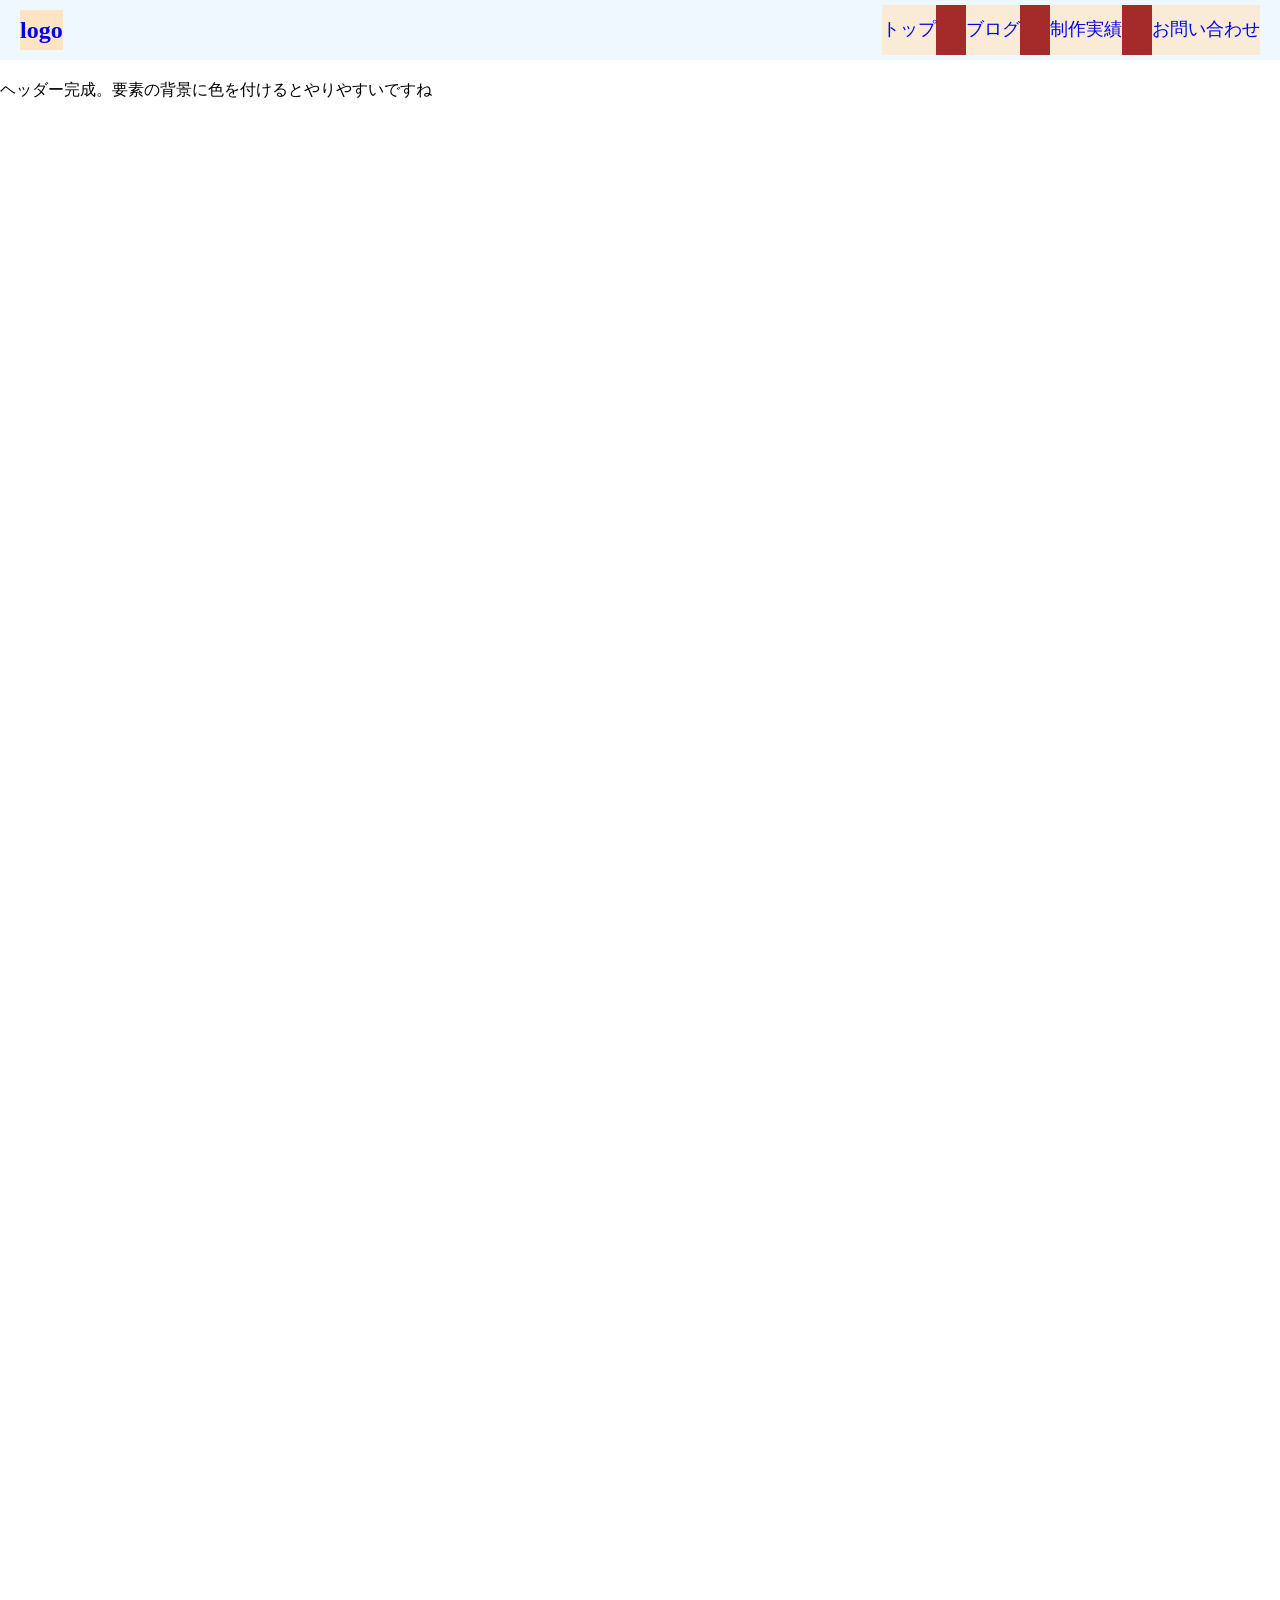
<file: index.html>
<!DOCTYPE html>
<html lang="ja">
<head>
  <meta charset="UTF-8">
  <meta name="viewport" content="width=device-width, initial-scale=1.0">

  <!-- Title / Description -->
  <title>ページタイトル | サイト名</title>
  <meta name="description" content="ページの概要を120〜160文字程度で記述します。">

  <!-- OGP -->
  <!-- トップ・一覧：website / 記事：article -->
  <meta property="og:type" content="website">
  <meta property="og:title" content="ページタイトル">
  <meta property="og:description" content="ページの概要を記述します。">
  <meta property="og:url" content="https://example.com/">
  <meta property="og:image" content="https://example.com/assets/img/ogp.jpg">
  <meta property="og:locale" content="ja_JP">

  <!-- Twitter -->
  <meta name="twitter:card" content="summary_large_image">
  <meta name="twitter:title" content="ページタイトル">
  <meta name="twitter:description" content="ページの概要を記述します。">
  <meta name="twitter:image" content="https://example.com/assets/img/ogp.jpg">

  <!-- Favicon / Theme -->
  <link rel="icon" href="/favicon.ico">
  <meta name="theme-color" content="#ffffff">

  <!-- CSS / JS -->
  <link rel="stylesheet" href="/assets/css/sanitize.css">
  <link rel="stylesheet" href="/assets/css/common.css">
  <link rel="stylesheet" href="/assets/css/style.css">
  <script src="/assets/js/common.js" defer></script>
</head>

<body>
  <div class="page-wrapper">

    <!-- ヘッダー -->
    <header class="header">
      <div class="header-inner">

        <!-- ロゴ -->
        <h1 class="header-logo">
          <a href="#">logo</a>
        </h1>

        <!-- ハンバーガーアイコン -->
        <button class="hamburger-btn">
          <span class="hamburger-line"></span>
          <span class="hamburger-line"></span>
          <span class="hamburger-line"></span>
        </button>

        <!-- ナビ -->
        <nav class="g-nav">
          <ul>
            <li><a href="#">トップ</a></li>
            <li><a href="#">ブログ</a></li>
            <li><a href="#">制作実績</a></li>
            <li><a href="#">お問い合わせ</a></li>
          </ul>
        </nav>

      </div>
    </header>

  </div>

  <main>
    <p>ヘッダー完成。要素の背景に色を付けるとやりやすいですね</p>
  </main>
</body>
</html>
</file>
<file: assets/css/sanitize.css>
/* Document
 * ========================================================================== */

/**
 * Add border box sizing in all browsers (opinionated).
 */

*,
::before,
::after {
  box-sizing: border-box;
}

/**
 * 1. Add text decoration inheritance in all browsers (opinionated).
 * 2. Add vertical alignment inheritance in all browsers (opinionated).
 */

::before,
::after {
  text-decoration: inherit; /* 1 */
  vertical-align: inherit; /* 2 */
}

/**
 * 1. Use the default cursor in all browsers (opinionated).
 * 2. Change the line height in all browsers (opinionated).
 * 3. Use a 4-space tab width in all browsers (opinionated).
 * 4. Remove the grey highlight on links in iOS (opinionated).
 * 5. Prevent adjustments of font size after orientation changes in
 *    IE on Windows Phone and in iOS.
 * 6. Breaks words to prevent overflow in all browsers (opinionated).
 */

html {
  cursor: default; /* 1 */
  line-height: 1.5; /* 2 */
  -moz-tab-size: 4; /* 3 */
  tab-size: 4; /* 3 */
  -webkit-tap-highlight-color: transparent /* 4 */;
  -ms-text-size-adjust: 100%; /* 5 */
  -webkit-text-size-adjust: 100%; /* 5 */
  word-break: break-word; /* 6 */
}

/* Sections
 * ========================================================================== */

/**
 * Remove the margin in all browsers (opinionated).
 */

body {
  margin: 0;
}

/**
 * Correct the font size and margin on `h1` elements within `section` and
 * `article` contexts in Chrome, Edge, Firefox, and Safari.
 */

h1 {
  font-size: 2em;
  margin: 0.67em 0;
}

/* Grouping content
 * ========================================================================== */

/**
 * Remove the margin on nested lists in Chrome, Edge, IE, and Safari.
 */

dl dl,
dl ol,
dl ul,
ol dl,
ul dl {
  margin: 0;
}

/**
 * Remove the margin on nested lists in Edge 18- and IE.
 */

ol ol,
ol ul,
ul ol,
ul ul {
  margin: 0;
}

/**
 * 1. Add the correct sizing in Firefox.
 * 2. Show the overflow in Edge 18- and IE.
 */

hr {
  height: 0; /* 1 */
  overflow: visible; /* 2 */
}

/**
 * Add the correct display in IE.
 */

main {
  display: block;
}

/**
 * Remove the list style on navigation lists in all browsers (opinionated).
 */

nav ol,
nav ul {
  list-style: none;
  padding: 0;
}

/**
 * 1. Correct the inheritance and scaling of font size in all browsers.
 * 2. Correct the odd `em` font sizing in all browsers.
 */

pre {
  font-family: monospace, monospace; /* 1 */
  font-size: 1em; /* 2 */
}

/* Text-level semantics
 * ========================================================================== */

/**
 * Remove the gray background on active links in IE 10.
 */

a {
  background-color: transparent;
}

/**
 * Add the correct text decoration in Edge 18-, IE, and Safari.
 */

abbr[title] {
  text-decoration: underline;
  text-decoration: underline dotted;
}

/**
 * Add the correct font weight in Chrome, Edge, and Safari.
 */

b,
strong {
  font-weight: bolder;
}

/**
 * 1. Correct the inheritance and scaling of font size in all browsers.
 * 2. Correct the odd `em` font sizing in all browsers.
 */

code,
kbd,
samp {
  font-family: monospace, monospace; /* 1 */
  font-size: 1em; /* 2 */
}

/**
 * Add the correct font size in all browsers.
 */

small {
  font-size: 80%;
}

/* Embedded content
 * ========================================================================== */

/*
 * Change the alignment on media elements in all browsers (opinionated).
 */

audio,
canvas,
iframe,
img,
svg,
video {
  vertical-align: middle;
}

/**
 * Add the correct display in IE 9-.
 */

audio,
video {
  display: inline-block;
}

/**
 * Add the correct display in iOS 4-7.
 */

audio:not([controls]) {
  display: none;
  height: 0;
}

/**
 * Remove the border on iframes in all browsers (opinionated).
 */

iframe {
  border-style: none;
}

/**
 * Remove the border on images within links in IE 10-.
 */

img {
  border-style: none;
}

/**
 * Change the fill color to match the text color in all browsers (opinionated).
 */

svg:not([fill]) {
  fill: currentColor;
}

/**
 * Hide the overflow in IE.
 */

svg:not(:root) {
  overflow: hidden;
}

/* Tabular data
 * ========================================================================== */

/**
 * Collapse border spacing in all browsers (opinionated).
 */

table {
  border-collapse: collapse;
}

/* Forms
 * ========================================================================== */

/**
 * Remove the margin on controls in Safari.
 */

button,
input,
select {
  margin: 0;
}

/**
 * 1. Show the overflow in IE.
 * 2. Remove the inheritance of text transform in Edge 18-, Firefox, and IE.
 */

button {
  overflow: visible; /* 1 */
  text-transform: none; /* 2 */
}

/**
 * Correct the inability to style buttons in iOS and Safari.
 */

button,
[type="button"],
[type="reset"],
[type="submit"] {
  -webkit-appearance: button;
}

/**
 * 1. Change the inconsistent appearance in all browsers (opinionated).
 * 2. Correct the padding in Firefox.
 */

fieldset {
  border: 1px solid #a0a0a0; /* 1 */
  padding: 0.35em 0.75em 0.625em; /* 2 */
}

/**
 * Show the overflow in Edge 18- and IE.
 */

input {
  overflow: visible;
}

/**
 * 1. Correct the text wrapping in Edge 18- and IE.
 * 2. Correct the color inheritance from `fieldset` elements in IE.
 */

legend {
  color: inherit; /* 2 */
  display: table; /* 1 */
  max-width: 100%; /* 1 */
  white-space: normal; /* 1 */
}

/**
 * 1. Add the correct display in Edge 18- and IE.
 * 2. Add the correct vertical alignment in Chrome, Edge, and Firefox.
 */

progress {
  display: inline-block; /* 1 */
  vertical-align: baseline; /* 2 */
}

/**
 * Remove the inheritance of text transform in Firefox.
 */

select {
  text-transform: none;
}

/**
 * 1. Remove the margin in Firefox and Safari.
 * 2. Remove the default vertical scrollbar in IE.
 * 3. Change the resize direction in all browsers (opinionated).
 */

textarea {
  margin: 0; /* 1 */
  overflow: auto; /* 2 */
  resize: vertical; /* 3 */
}

/**
 * Remove the padding in IE 10-.
 */

[type="checkbox"],
[type="radio"] {
  padding: 0;
}

/**
 * 1. Correct the odd appearance in Chrome, Edge, and Safari.
 * 2. Correct the outline style in Safari.
 */

[type="search"] {
  -webkit-appearance: textfield; /* 1 */
  outline-offset: -2px; /* 2 */
}

/**
 * Correct the cursor style of increment and decrement buttons in Safari.
 */

::-webkit-inner-spin-button,
::-webkit-outer-spin-button {
  height: auto;
}

/**
 * Correct the text style of placeholders in Chrome, Edge, and Safari.
 */

::-webkit-input-placeholder {
  color: inherit;
  opacity: 0.54;
}

/**
 * Remove the inner padding in Chrome, Edge, and Safari on macOS.
 */

::-webkit-search-decoration {
  -webkit-appearance: none;
}

/**
 * 1. Correct the inability to style upload buttons in iOS and Safari.
 * 2. Change font properties to `inherit` in Safari.
 */

::-webkit-file-upload-button {
  -webkit-appearance: button; /* 1 */
  font: inherit; /* 2 */
}

/**
 * Remove the inner border and padding of focus outlines in Firefox.
 */

::-moz-focus-inner {
  border-style: none;
  padding: 0;
}

/**
 * Restore the focus outline styles unset by the previous rule in Firefox.
 */

:-moz-focusring {
  outline: 1px dotted ButtonText;
}

/**
 * Remove the additional :invalid styles in Firefox.
 */

:-moz-ui-invalid {
  box-shadow: none;
}

/* Interactive
 * ========================================================================== */

/*
 * Add the correct display in Edge 18- and IE.
 */

details {
  display: block;
}

/*
 * Add the correct styles in Edge 18-, IE, and Safari.
 */

dialog {
  background-color: white;
  border: solid;
  color: black;
  display: block;
  height: -moz-fit-content;
  height: -webkit-fit-content;
  height: fit-content;
  left: 0;
  margin: auto;
  padding: 1em;
  position: absolute;
  right: 0;
  width: -moz-fit-content;
  width: -webkit-fit-content;
  width: fit-content;
}

dialog:not([open]) {
  display: none;
}

/*
 * Add the correct display in all browsers.
 */

summary {
  display: list-item;
}

/* Scripting
 * ========================================================================== */

/**
 * Add the correct display in IE 9-.
 */

canvas {
  display: inline-block;
}

/**
 * Add the correct display in IE.
 */

template {
  display: none;
}

/* User interaction
 * ========================================================================== */

/*
 * 1. Remove the tapping delay in IE 10.
 * 2. Remove the tapping delay on clickable elements
      in all browsers (opinionated).
 */

a,
area,
button,
input,
label,
select,
summary,
textarea,
[tabindex] {
  -ms-touch-action: manipulation; /* 1 */
  touch-action: manipulation; /* 2 */
}

/**
 * Add the correct display in IE 10-.
 */

[hidden] {
  display: none;
}

/* Accessibility
 * ========================================================================== */

/**
 * Change the cursor on busy elements in all browsers (opinionated).
 */

[aria-busy="true"] {
  cursor: progress;
}

/*
 * Change the cursor on control elements in all browsers (opinionated).
 */

[aria-controls] {
  cursor: pointer;
}

/*
 * Change the cursor on disabled, not-editable, or otherwise
 * inoperable elements in all browsers (opinionated).
 */

[aria-disabled="true"],
[disabled] {
  cursor: not-allowed;
}

/*
 * Change the display on visually hidden accessible elements
 * in all browsers (opinionated).
 */

[aria-hidden="false"][hidden] {
  display: initial;
}

[aria-hidden="false"][hidden]:not(:focus) {
  clip: rect(0, 0, 0, 0);
  position: absolute;
}
</file>
<file: assets/css/common.css>
@charset "UTF-8";

body{
    line-height: 1.7;
    height: 10000px;
}

a{
    text-decoration: none;
}

img{
    max-width: 100%;
    height: auto;
}

.page-wrapper{
    overflow-x: hidden;
    width: 100%;
    position: relative;
    background-color: aquamarine;
}

/*
*********************************************************************************************************
*********************************************************************************************************
ヘッダー
*********************************************************************************************************
*********************************************************************************************************
*/

.header{
    background-color: antiquewhite;
    width: 100%;
    height: 60px;
}

.header-inner{
    background-color: aliceblue;
    display: flex;
    align-items: center;
    height: 100%;
    padding: 0 20px;
}

.header-logo{
    background-color: bisque;
    margin: 0;
    font-size: 24px;
}

.hamburger-btn{
    background-color: blue;
    position: fixed;
    top: 8px;
    right: 15px;
    z-index: 9999;
    width: 44px;
    height: 44px;
    background-color: transparent;
    border: none;
    cursor: pointer;
    padding: 0;
    background-color: blue;
}

/*
****************************************************************
ハンバーガーアイコンの線（通常時）
****************************************************************
*/
.hamburger-line{
    display: block;
    width: 30px;
    height: 2px;
    background-color: #fff;
    margin: 9px auto;
    transition:  transform .3s ease, opacity .3s ease;
}

/*
****************************************************************
ハンバーガーアイコンの線（開いたとき）
****************************************************************
*/
.hamburger-btn.is-open .hamburger-line:nth-of-type(1){
    transform: translateY(11px) rotate(225deg);
}

.hamburger-btn.is-open .hamburger-line:nth-of-type(2){
    opacity: 0;
}

.hamburger-btn.is-open .hamburger-line:nth-of-type(3){
    transform: translateY(-11px) rotate(-225deg);
}

/*
****************************************************************
グローバルナビゲーション（通常時）
****************************************************************
*/
.g-nav{
    background-color: blueviolet;
    position: fixed;
    top: 0;
    right: 0;
    width: 100%;
    height: 100vh;
    z-index: 100;
    transform: translateX(100%);
    transition: transform .3s ease;
}

/*
****************************************************************
グローバルナビゲーション（開いたとき）
****************************************************************
*/
.g-nav.is-open{
    transform: translateX(30%);
}

.g-nav ul{
    background-color: brown;
    margin-top: 60px;
}

.g-nav ul li{
    background-color: aqua;
    border-bottom: #999 solid 1px;
}

.g-nav ul li a{
    background-color: antiquewhite;
    display: inline-block;
    width: 100%;
    padding: 5px 0 5px 35px;
    font-size: 1.1em;
}

@media screen and (min-width: 768px) {
/*
*********************************************************************************************************
*********************************************************************************************************
ヘッダー
*********************************************************************************************************
*********************************************************************************************************
*/

.header{
    background-color: antiquewhite;
    width: 100%;
    height: 60px;
}

.header-inner{
    background-color: aliceblue;
    display: flex;
    align-items: center;
    height: 100%;
    padding: 0 20px;
}

.header-logo{
    background-color: bisque;
    margin: 0;
    font-size: 24px;
}

.hamburger-btn{
    background-color: blue;
    position: fixed;
    top: 8px;
    right: 15px;
    z-index: 9999;
    width: 44px;
    height: 44px;
    background-color: transparent;
    border: none;
    cursor: pointer;
    padding: 0;
    background-color: blue;
        display: none;
}

/*
****************************************************************
ハンバーガーアイコンの線（通常時）
****************************************************************
*/
.hamburger-line{
    display: block;
    width: 30px;
    height: 2px;
    background-color: #fff;
    margin: 9px auto;
    transition:  transform .3s ease, opacity .3s ease;
}

/*
****************************************************************
ハンバーガーアイコンの線（開いたとき）
****************************************************************
*/
.hamburger-btn.is-open .hamburger-line:nth-of-type(1){
    transform: translateY(11px) rotate(225deg);
}

.hamburger-btn.is-open .hamburger-line:nth-of-type(2){
    opacity: 0;
}

.hamburger-btn.is-open .hamburger-line:nth-of-type(3){
    transform: translateY(-11px) rotate(-225deg);
}

/*
****************************************************************
グローバルナビゲーション（通常時）
****************************************************************
*/
.g-nav{
    background-color: blueviolet;
    position: fixed;
    top: 0;
    right: 0;
    width: 100%;
    height: 100vh;
    z-index: 100;
    transform: translateX(100%);
    transform: translateX(30%);/*後で消す*/
    transition: transform .3s ease;
        position: static;
        height: auto;
        width: auto;
        transform: none;
        margin-left: auto;
}

/*
****************************************************************
グローバルナビゲーション（開いたとき）
****************************************************************
*/
.g-nav.is-open{
    transform: translateX(30%);
        transform: none;
}

.g-nav ul{
    background-color: brown;
    margin-top: 60px;
        display: flex;
        gap: 30px;
        margin: 0;
        padding: 0;
}

.g-nav ul li{
    background-color: aqua;
    border-bottom: #999 solid 1px;
        border-bottom: 0;
}

.g-nav ul li a{
    background-color: antiquewhite;
    display: inline-block;
    width: 100%;
    padding: 5px 0 5px 35px;
    font-size: 1.1em;
        display: block;
        width: auto;
        padding: 10px 0;
}
}
</file>
<file: assets/css/style.css>
@charset "UTF-8";
</file>
